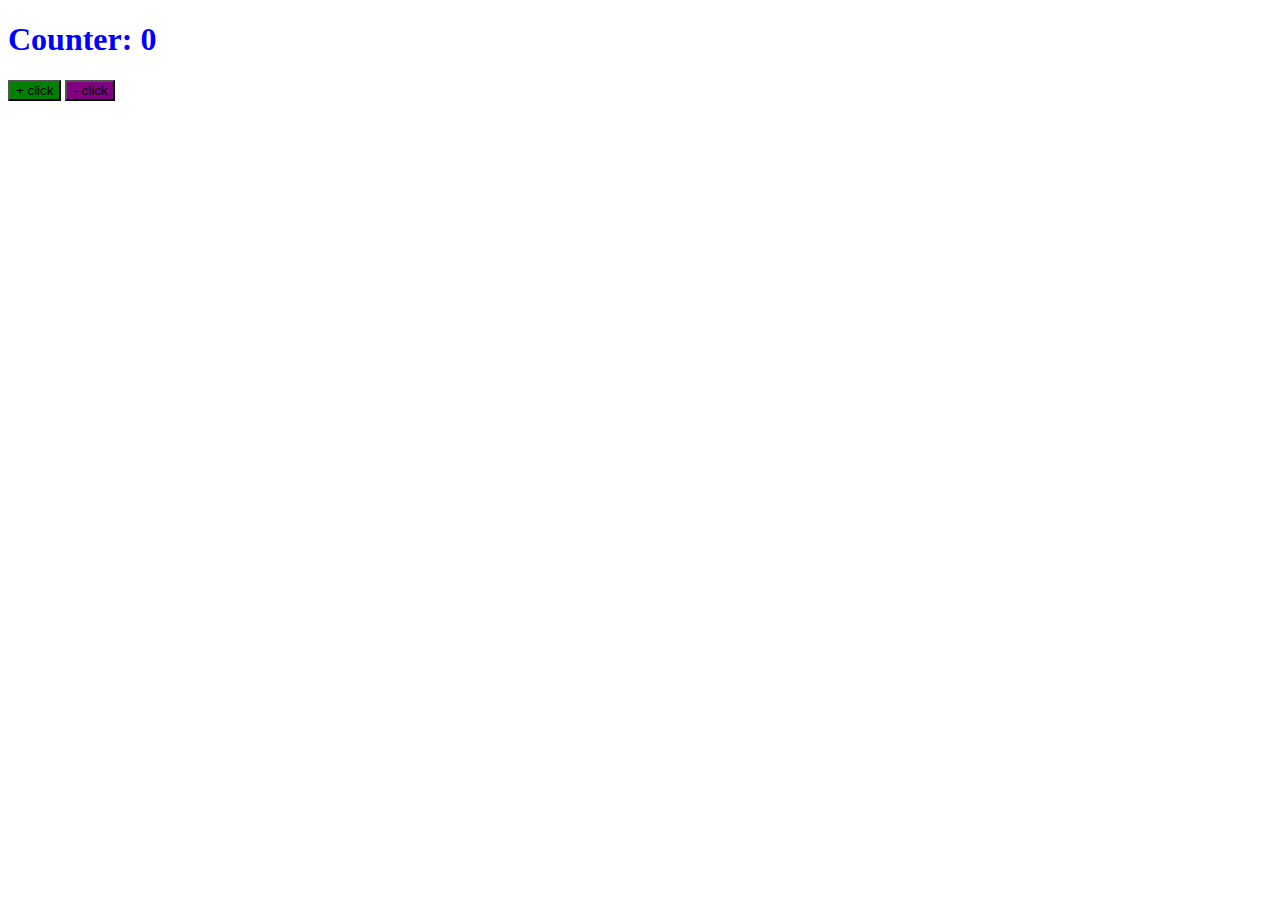
<file: index.html>
<!DOCTYPE html>
<html lang="en">
    <meta charset="UTF-8">
    <meta name="viewport" content="width=device-width, initial-scale=1.0">
    <title> Counter App </title>
    <link rel="stylesheet" href="style.css">
</head>
<body>
    <h1> Counter: <span id="counter"> 0 </span></h1>
    <button id="increment"> + click </button>
    <button id="decrement"> - click </button>
    <ul id="list-items"> </ul>
    <script src="script.js"></script>
</body>
</html>
</file>
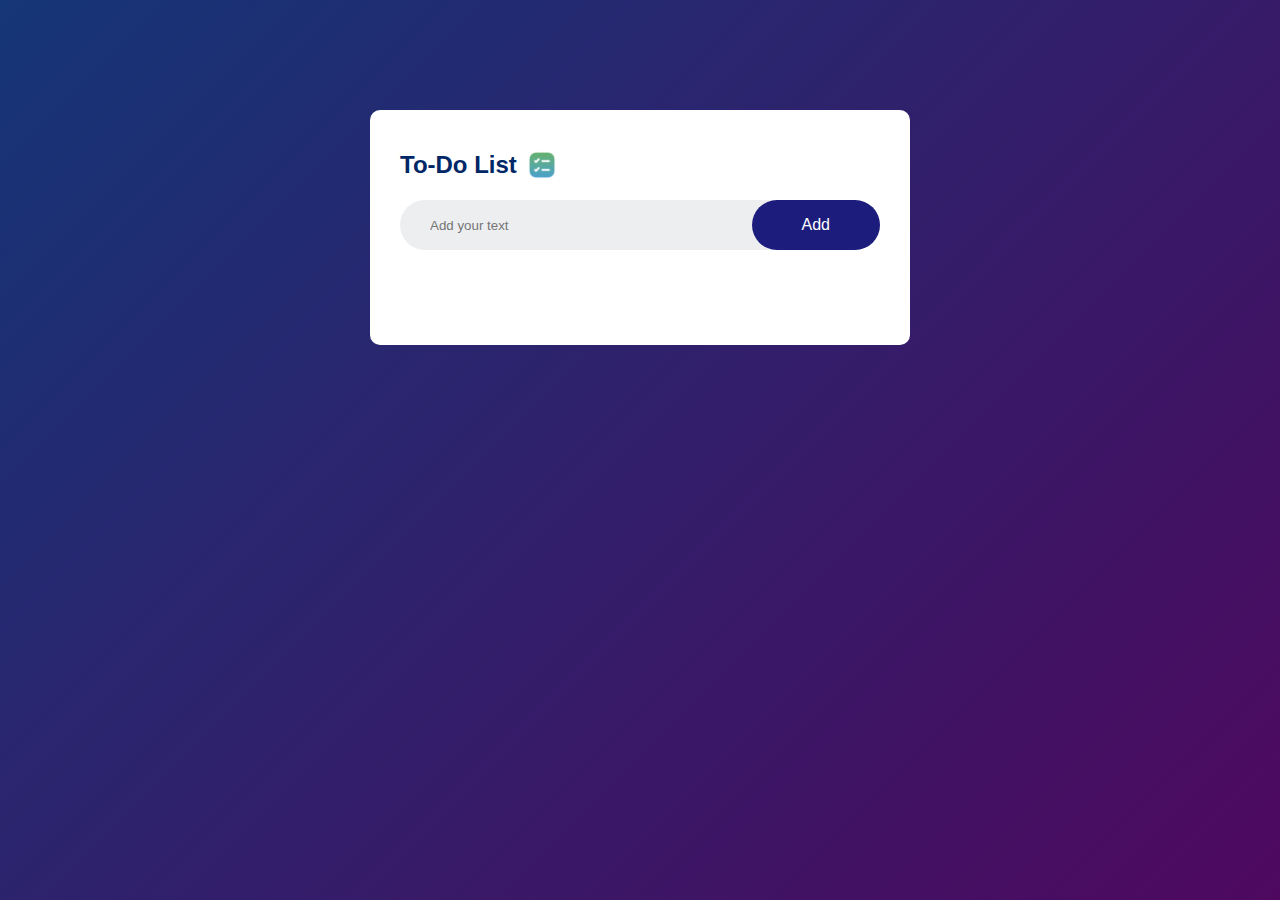
<file: ToDoApp/index.html>
<!DOCTYPE html>
<html lang="en">
<head>
    <meta charset="UTF-8">
    <meta name="viewport" content="width=device-width, initial-scale=1.0">
    <title> To Do List Appp</title>
    <link rel="stylesheet" href="style.css">

</head>
<body>
    <div class="container">
        <div class="todo-app">
            <h2>To-Do List <img src="images/icon.png"></h2>
            <div class="row">
                <input type="text" id="input-box" placeholder="Add your text">
                <button onclick="addTask()">Add</button>
            </div>
            <ul id="list-container">
                <!-- <li class="checked">Task 1</li>
                <li>Task 2</li>
                <li>Task 3</li> -->
            </ul>
        </div>
    </div>
    <script src="script.js"></script>
    
</body>
</html>
</file>
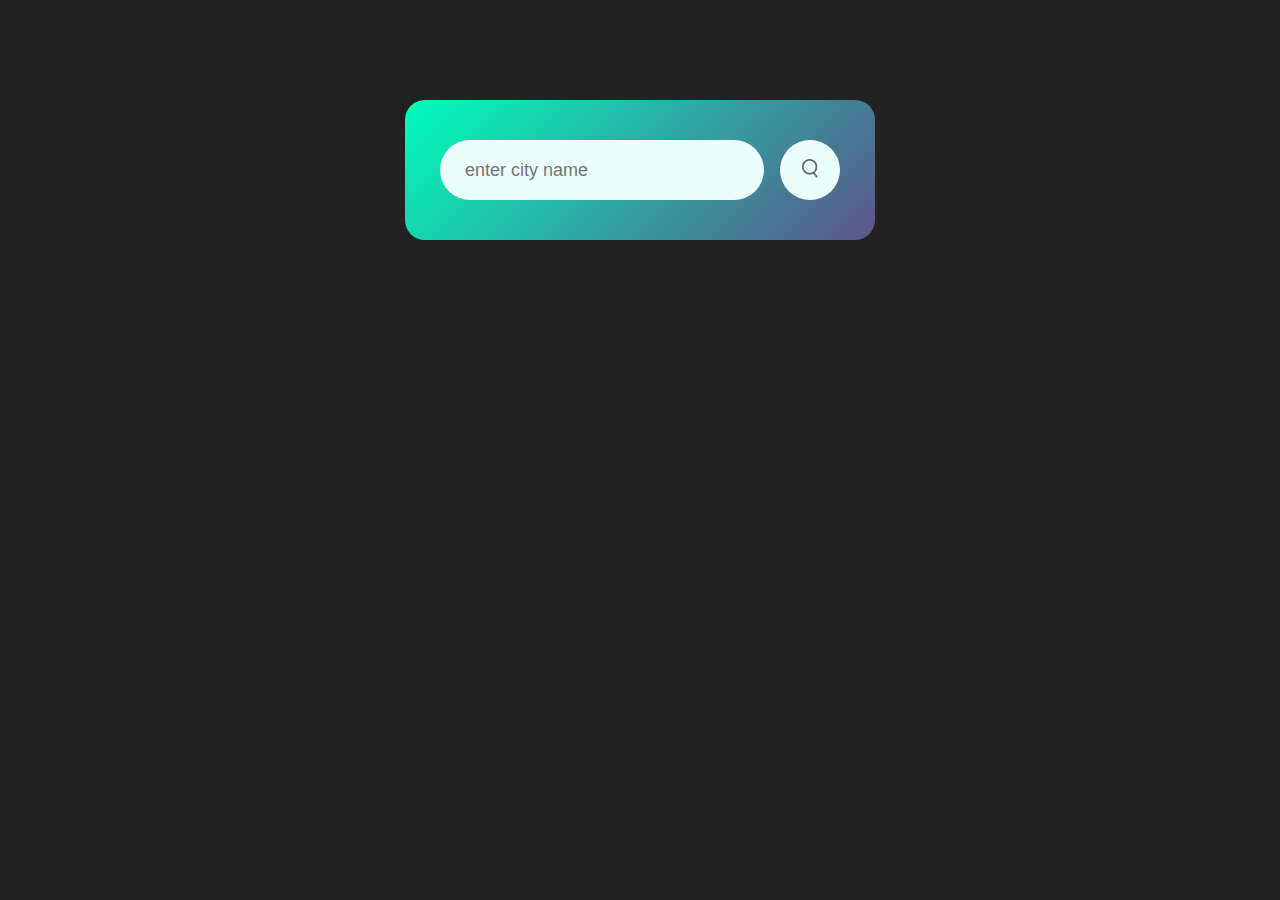
<file: Weather app/index.html>
<!DOCTYPE html>
<html lang="en">
<!-- <head>
    <meta charset="UTF-8">
    <meta name="viewport" content="width=device-width, initial-scale=1.0">
    <title>  Weather app </title>
    <link rel="stylesheet" href="style.css">
</head>
<body>
    
    <div class="card">
        <div class="search">
            <input type="text" placeholder="Enter City Name" spellcheck="false">
            <button><img src="images/search.png"></button>
        </div>

        <div class="weather">
            <img src="images/rain.png" class="weather-icon">
            <h1 class="temp">22°c</h1>
            <h2 class="city">New York</h2>
            <div class="details">
                <div class="col">
                    <img src="images/humidity.png">
                    <div>
                        <p class="humidity">50%</p>
                        <p>Humidity</p>
                    </div>
                </div>
                <div class="col">
                    <img src="images/wind.png">
                    <div>
                        <p class="wind">15 km/h</p>
                        <p>Wind Speed</p>
                    </div>
                </div>
            </div>
        </div>
    </div> -->
    <head>
        <meta name="viewport" content="width=device-width, initial-scale=1.0">
        <title>Weather App - Easy Tutorials</title>
        <link rel="stylesheet" href="style.css">
    </head>
    <body>
    
    <div class="card">
        <form id="searchForm" class="search">
            <input type="text" placeholder="enter city name" spellcheck="false">
            <button type="submit"><img src="images/search.png"></button>
        </form>
       
        <div class="error">
            <p> Invalid City Name</p>
        </div>

        <div class="weather">
            <img src="images/rain.png" class="weather-icon">
            <h1 class="temp">22°c</h1>
            <h2 class="city">New York</h2>
            <div class="details">
                <div class="col">
                    <img src="images/humidity.png">
                    <div>
                        <p class="humidity">50%</p>
                        <p>Humidity</p>
                    </div>
                </div>
                <div class="col">
                    <img src="images/wind.png">
                    <div>
                        <p class="wind">15 km/h</p>
                        <p>Wind Speed</p>
                    </div>
                </div>
            </div>
        </div>
    </div>

    <script>
        const apiKey = "8f507668331bb6d667c7a227da76e1e1";
        const apiUrl = "https://api.openweathermap.org/data/2.5/weather?&units=metric&q=";
        const searchBox = document.querySelector(".search input");
        const searchBtn = document.querySelector(".search button");
        const weatherIcon = document.querySelector(".weather-icon")

        async function checkWeather(city) {
            const response = await fetch(apiUrl + city +  `&appid=${apiKey}`);

            if(response.status == 404){
                document.querySelector(".error").style.display = "block";
                document.querySelector(".weather").style.display = "none";
            }
            else{
                var data = await response.json();
            }

            
            // console.log(data);

            document.querySelector(".city").innerHTML = data.name;
            document.querySelector(".temp").innerHTML = Math.round(data.main.temp) + "°c";
            document.querySelector(".humidity").innerHTML = data.main.humidity + "%";
            document.querySelector(".wind").innerHTML = data.wind.speed + "km/h" ;

            if(data.weather[0].main == "Clouds"){
                weatherIcon.src = "images/clouds.png"
            }
            else if(data.weather[0].main == "Clear"){
                weatherIcon.src = "images/clear.png"
            }
            else if(data.weather[0].main == "Rain"){
                weatherIcon.src = "images/rain.png"
            }
            else if(data.weather[0].main == "Drizzle"){
                weatherIcon.src = "images/drizzle.png"
            }
            else if(data.weather[0].main == "Mist"){
                weatherIcon.src = "images/mist.png"
            }

            document.querySelector(".weather").style.display ="block";
            document.querySelector(".error").style.display = "none";


        }

        // searchBtn.addEventListener("click",()=>{
        //     checkWeather(searchBox.value);
        // })

        searchForm.addEventListener("submit",(e)=>{
            e.preventDefault();
            checkWeather(searchBox.value);
        })
    // checkWeather();
    </script>
</body>
</html>
</file>
<file: style.css>
h1 {
    color: blue;

}

#increment {
    background-color:green;
}

#decrement {
    background-color:purple;
}
</file>
<file: ToDoApp/style.css>
*{
    margin: 0;
    padding: 0;
    font-family: 'Poppins', sans-serif;
    box-sizing: border-box;
}
.container{
    width: 100%;
    min-height: 100vh;
    background: linear-gradient(135deg, #153677, #4e085f);
    padding: 10px;
}
.todo-app{
    width: 100%;
    max-width: 540px;
    background: #fff;
    margin: 100px auto 20px;
    padding: 40px 30px 70px;
    border-radius: 10px;
}
.todo-app h2{
    color: #002765;
    display: flex;
    align-items: center;
    margin-bottom: 20px;
}
.todo-app h2 img{
    width: 30px;
    margin-left: 10px;
}
.row{
    display: flex;
    align-items: center;
    justify-content: space-between;
    background: #edeef0;
    border-radius: 30px;
    padding-left: 20px;
    margin-bottom: 25px;
}
input{
    flex: 1;
    border: none;
    outline: none;
    background: transparent ;
    padding: 10px;
    font-weight: 14px;
}
button{
    border: none;
    outline: none;
    padding: 16px 50px;
    background: #1c1c7d;
    color: #fff;
    font-size: 16px;
    cursor: pointer;
    border-radius: 40px;
  }
ul li{
    list-style: none;
    font-size: 17px;
    padding: 12px 8px 12px 50px;
    user-select: none;
    cursor: pointer;
    position: relative;
  }
ul li::before{
    content: '';
    position: absolute;
    height: 28px;
    width: 28px;
    border-radius: 50%;
    background-image: url(images/unchecked.png);
    background-size: cover;
    background-position: center;
    top: 12px;
    left: 8px;
  }

  ul li.checked{
    color: #555;
    text-decoration: line-through;
  }
  ul li.checked::before{
    background-image: url(images/check.png);
  }
  ul li span{
    position: absolute;
    right: 0;
    top: 5px;
    width: 40px;
    height: 40px;
    font-size: 22px;
    color: #555;
    line-height: 40px;
    text-align: center;
    border-radius: 50%;
  }
  ul li span:hover{
    background: #edeef0;
  }
</file>
<file: Weather app/style.css>
*{
    margin: 0;
    padding: 0;
    font-family: 'Poppins', sans-serif;
    box-sizing: border-box;
}
body{
    background: #222;
}

.card{
    width: 90%;
    max-width: 470px;
    background: linear-gradient(135deg, #00feba, #5b548a);
    color: #fff;
    margin: 100px auto 0; 
    border-radius: 20px;
    padding: 40px 35px ;
    text-align: center;
}
.search{
    width: 100%;
    display: flex;
    align-items: center;
    justify-content: space-between;
}
.search input{
    border: 0;
    outline: 0;
    background: #ebfffc;
    color: #555;
    padding: 10px 25px ;
    height: 60px;
    border-radius: 30px;
    flex: 1;
    margin-right: 16px;
    font-size: 18px;
}

.search button{
    border: 0;
    outline: 0;
    background: #ebfffc;
    border-radius: 50%;
    width: 60px;
    height: 60px;
    cursor: pointer;
}
.search button img{
    width: 16px;

}
.weather-icon{
    width: 170px;
    margin-top: 30px;
}
.weather h1{
    font-size: 80px;
    font-weight: 500;
}
.weather h2{
    font-size: 45px;
    font-weight: 400;
    margin-top: -10px;
}
.details{
    display: flex;
    align-items: center;
    justify-content: space-between;
    padding: 0 20px;
    margin-top: 50px;
}
.col{
    display: flex;
    align-items: flex-start;
    text-align: left;
}
.col img{
    width: 40px;
    margin-right: 10px;
}
.humidity, .wind{
    font-size: 28px;
    margin-top: -6px;
}
.weather{
    display: none;
}
.error {
    text-align: left;
    margin-left: 10px;
    font-size: 14px;
    margin-top: 10px;
    display: none;
}
</file>
